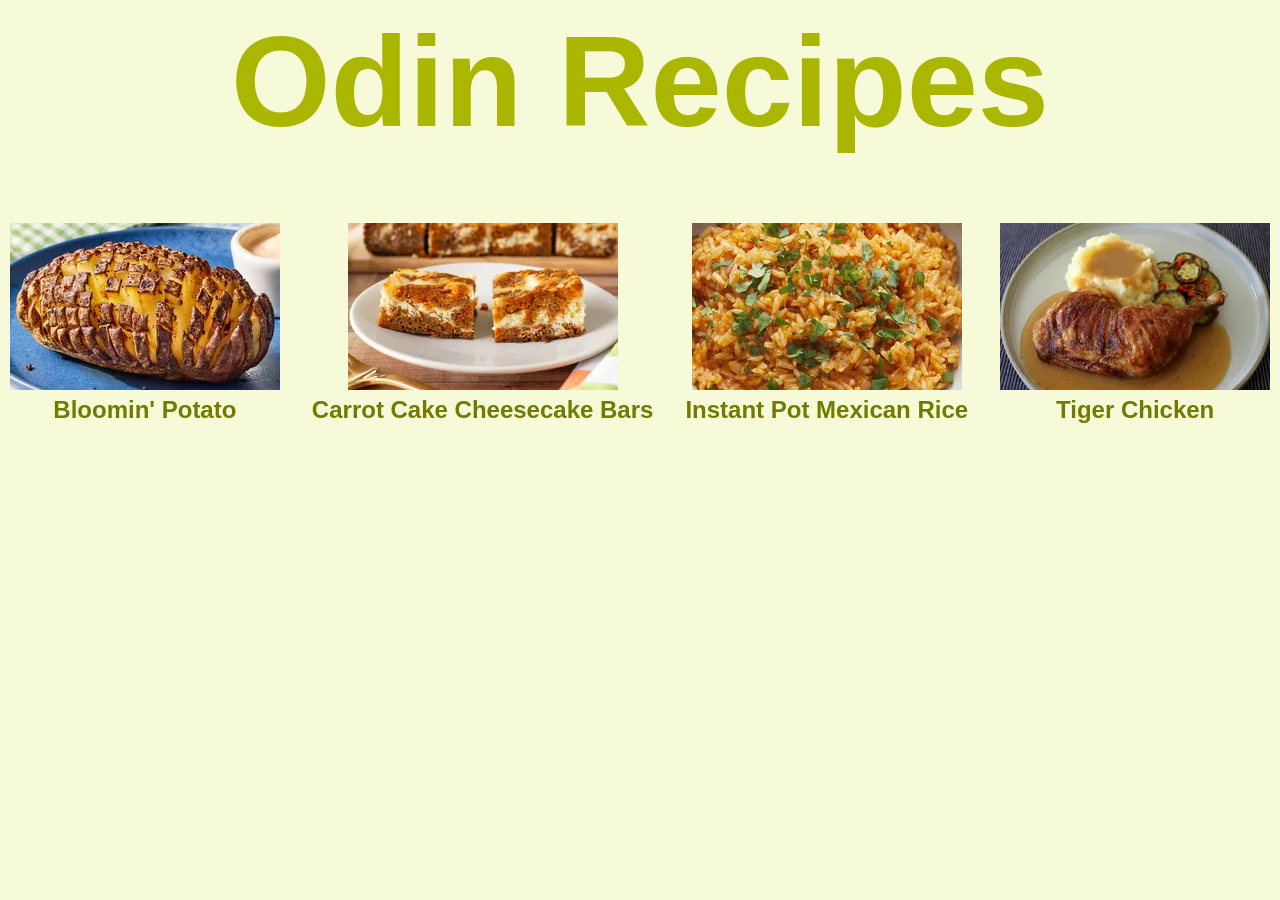
<file: index.html>
<!DOCTYPE html>
<html lang="en">
<head>
    <meta charset="UTF-8">
    <meta name="viewport" content="width=device-width, initial-scale=1.0">
    <title>Document</title>
    <link rel="stylesheet" href="./style.css">
</head>
<body>
    <div class="heading">
        <h1 class="heading">Odin Recipes</h1>
    </div>
    <div class="body">
        <ul>
            <li class="list"><div class="list-img"><img src="./images/boomin-potato.png" alt="Bloomin Potato: a baked potato with crispy, peeled-back skin layers arranged to resemble a blooming flower, topped with melted cheese, sour cream, and chives on a dark plate"></div>
                <a href="./recipes/bloomin-potato.html">Bloomin' Potato</a>
            </li>
            <li class="list"><div class="list-img" ><img src="./images/carrot-cake-chessecake-bars.png" alt="Carrot Cake Cheesecake Bars"></div>
                <a href="./recipes/carrot-cake-cheesecake-bars.html">Carrot Cake Cheesecake Bars</a>
            </li>
            <li class="list">
                    <div class="list-img"><img src="./images/instant-pot-mexican-rice.png" alt="Instant Pot Mexican Rice"></div>
                <a href="./recipes/instant-pot-mexican-rice.html">Instant Pot Mexican Rice</a>
            </li>
            <li class="list">
                <div class="list-img"><img src="./images/tiger-chicken.png" alt="Tiger Chicken"></div>
                <a href="./recipes/tiger-chicken.html">Tiger Chicken</a>
            </li>
        </ul>
    </div>

</body>
</html>
</file>
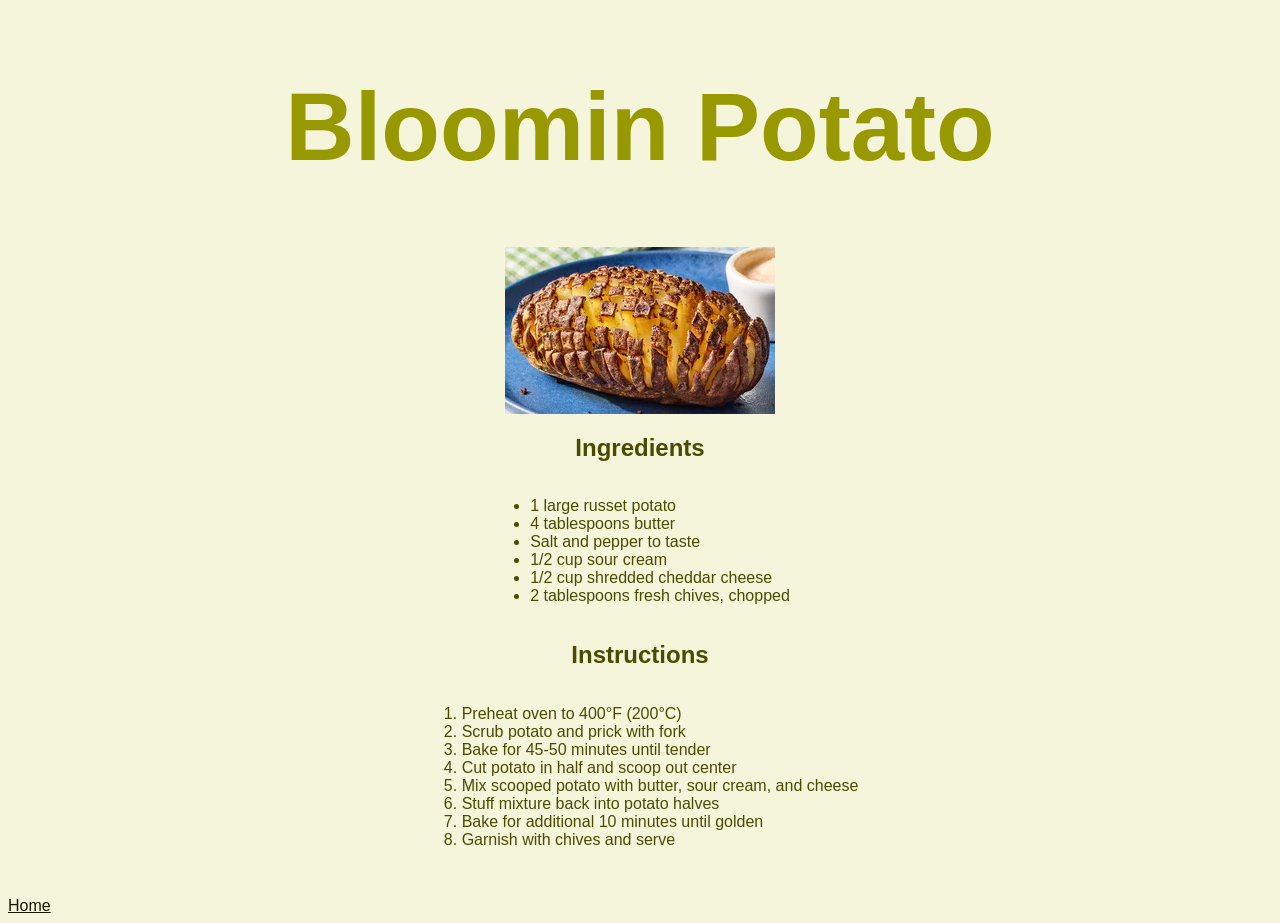
<file: recipes/bloomin-potato.html>
<!DOCTYPE html>
<html lang="en">
<head>
    <meta charset="UTF-8">
    <meta name="viewport" content="width=device-width, initial-scale=1.0">
    <title>Bloomin Potato</title>
    <link rel="stylesheet" href="style.css">
</head>
<body>
    <div class="header">
        <h1>Bloomin Potato</h1>
    </div>
    <div class="main">
        <img src="../images/boomin-potato.png" alt="">
        <h2>Ingredients</h2>
        <ul>
            <li>1 large russet potato</li>
            <li>4 tablespoons butter</li>
            <li>Salt and pepper to taste</li>
            <li>1/2 cup sour cream</li>
            <li>1/2 cup shredded cheddar cheese</li>
            <li>2 tablespoons fresh chives, chopped</li>
        </ul>
        
        <h2>Instructions</h2>
        <ol>
            <li>Preheat oven to 400°F (200°C)</li>
            <li>Scrub potato and prick with fork</li>
            <li>Bake for 45-50 minutes until tender</li>
            <li>Cut potato in half and scoop out center</li>
            <li>Mix scooped potato with butter, sour cream, and cheese</li>
            <li>Stuff mixture back into potato halves</li>
            <li>Bake for additional 10 minutes until golden</li>
            <li>Garnish with chives and serve</li>
        </ol>
    </div>
    
    <footer>
        <a href="../index.html">Home</a>
    </footer>
</body>
</html>
</file>
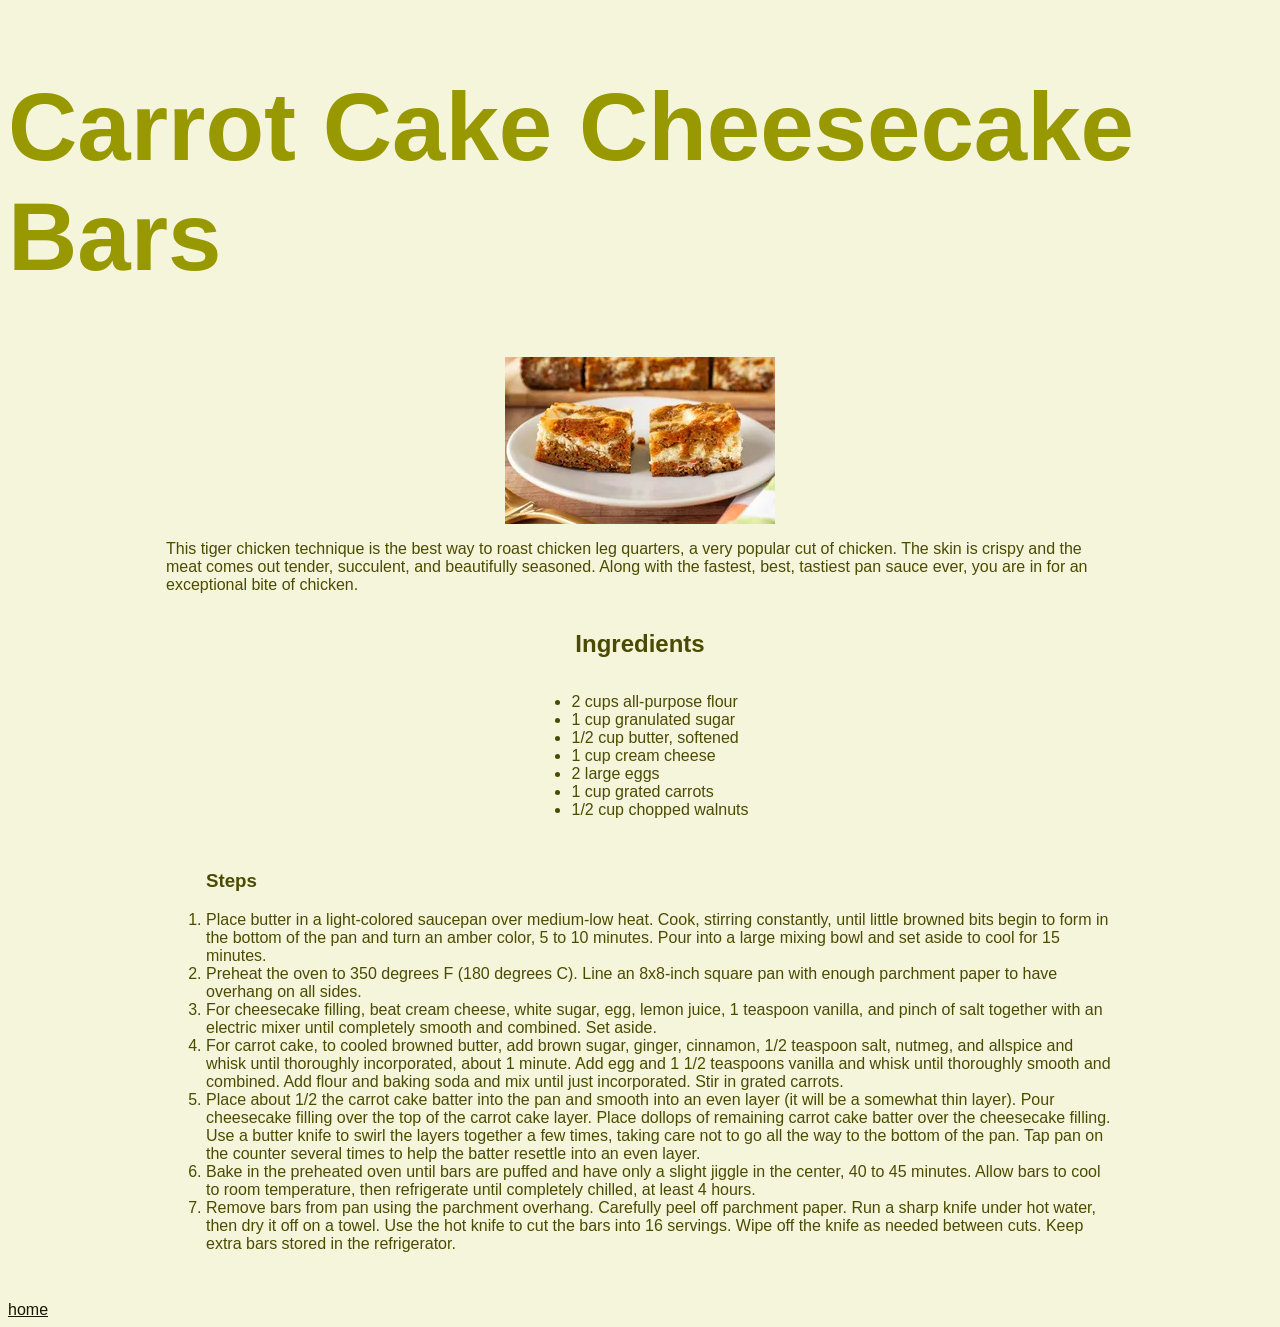
<file: recipes/carrot-cake-cheesecake-bars.html>
<!DOCTYPE html>
<html lang="en">
<head>
    <meta charset="UTF-8">
    <meta name="viewport" content="width=device-width, initial-scale=1.0">
    <title>Document</title>
    <link rel="stylesheet" href="style.css">
</head>
<body>
    <div class="header">
        <h1>Carrot Cake Cheesecake Bars</h1>
    </div>
    <div class="main">
        <img src="../images/carrot-cake-chessecake-bars.png" alt="Carrot Cake Cheesecake Bars">
        <p>
            This tiger chicken technique is the best way to roast chicken leg quarters, a very popular cut of chicken. The skin is crispy and the meat comes out tender, succulent, and beautifully seasoned. Along with the fastest, best, tastiest pan sauce ever, you are in for an exceptional bite of chicken.
        </p>
        <h2>Ingredients</h2>
        <ul>
            <li>2 cups all-purpose flour</li>
            <li>1 cup granulated sugar</li>
            <li>1/2 cup butter, softened</li>
            <li>1 cup cream cheese</li>
            <li>2 large eggs</li>
            <li>1 cup grated carrots</li>
            <li>1/2 cup chopped walnuts</li>
        </ul>
        <ol>
            <h3>Steps</h3>
            <li>Place butter in a light-colored saucepan over medium-low heat. Cook, stirring constantly, until little browned bits begin to form in the bottom of the pan and turn an amber color, 5 to 10 minutes. Pour into a large mixing bowl and set aside to cool for 15 minutes.</li>
            <li>Preheat the oven to 350 degrees F (180 degrees C). Line an 8x8-inch square pan with enough parchment paper to have overhang on all sides.</li>
            <li>For cheesecake filling, beat cream cheese, white sugar, egg, lemon juice, 1 teaspoon vanilla, and pinch of salt together with an electric mixer until completely smooth and combined. Set aside.</li>
            <li>For carrot cake, to cooled browned butter, add brown sugar, ginger, cinnamon, 1/2 teaspoon salt, nutmeg, and allspice and whisk until thoroughly incorporated, about 1 minute. Add egg and 1 1/2 teaspoons vanilla and whisk until thoroughly smooth and combined. Add flour and baking soda and mix until just incorporated. Stir in grated carrots.</li>
            <li>Place about 1/2 the carrot cake batter into the pan and smooth into an even layer (it will be a somewhat thin layer). Pour cheesecake filling over the top of the carrot cake layer. Place dollops of remaining carrot cake batter over the cheesecake filling. Use a butter knife to swirl the layers together a few times, taking care not to go all the way to the bottom of the pan. Tap pan on the counter several times to help the batter resettle into an even layer.</li>
            <li>Bake in the preheated oven until bars are puffed and have only a slight jiggle in the center,  40 to 45 minutes. Allow bars to cool to room temperature, then refrigerate until completely chilled, at least 4 hours.</li>
            <li>Remove bars from pan using the parchment overhang. Carefully peel off parchment paper. Run a sharp knife under hot water, then dry it off on a towel. Use the hot knife to cut the bars into 16 servings. Wipe off the knife as needed between cuts. Keep extra bars stored in the refrigerator.</li>
        </ol>
    </div>
        <footer><a href="../index.html">home</a></footer>

</body>
</html>
</file>
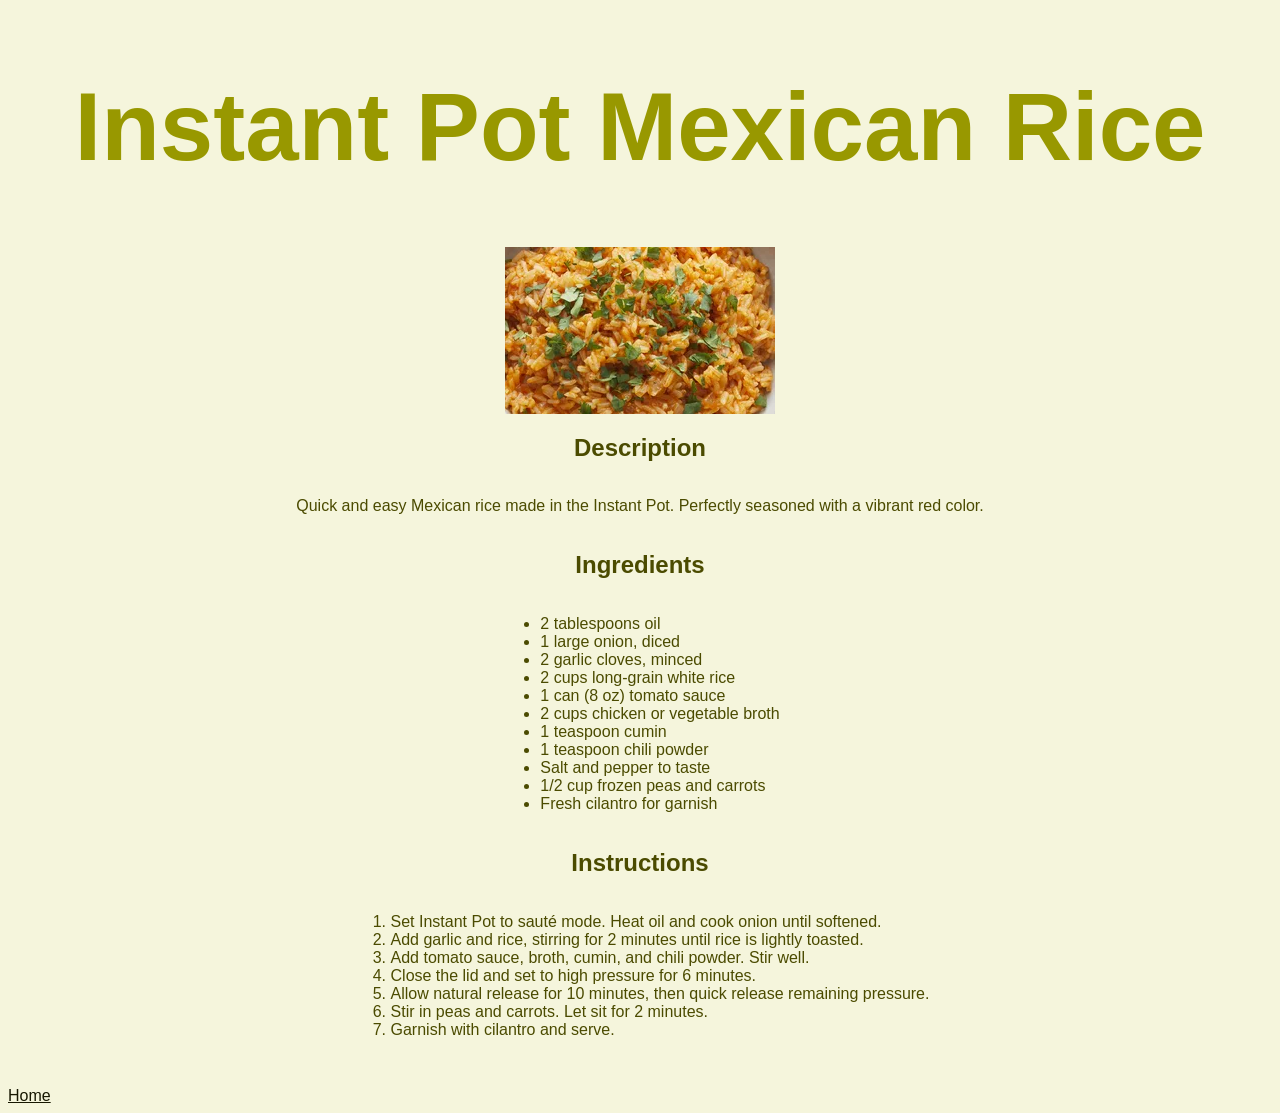
<file: recipes/instant-pot-mexican-rice.html>
<!doctype html>
<html lang="en">
  <head>
    <meta charset="UTF-8" />
    <meta name="viewport" content="width=device-width, initial-scale=1.0" />
    <title>Instant Pot Mexican Rice</title>
    <link rel="stylesheet" href="style.css">
  </head>
  <body>
    <div class="header">
      <h1>Instant Pot Mexican Rice</h1>
    </div>
    <div class="main">
        <img
          src="../images/instant-pot-mexican-rice.png"
          alt="Instant Pot Mexican Rice"
        />
        <h2>Description</h2>
        <p>
          Quick and easy Mexican rice made in the Instant Pot. Perfectly seasoned
          with a vibrant red color.
        </p>
        <h2>Ingredients</h2>
        <ul>
          <li>2 tablespoons oil</li>
          <li>1 large onion, diced</li>
          <li>2 garlic cloves, minced</li>
          <li>2 cups long-grain white rice</li>
          <li>1 can (8 oz) tomato sauce</li>
          <li>2 cups chicken or vegetable broth</li>
          <li>1 teaspoon cumin</li>
          <li>1 teaspoon chili powder</li>
          <li>Salt and pepper to taste</li>
          <li>1/2 cup frozen peas and carrots</li>
          <li>Fresh cilantro for garnish</li>
        </ul>
        <h2>Instructions</h2>
        <ol>
          <li>
            Set Instant Pot to sauté mode. Heat oil and cook onion until softened.
          </li>
          <li>
            Add garlic and rice, stirring for 2 minutes until rice is lightly
            toasted.
          </li>
          <li>Add tomato sauce, broth, cumin, and chili powder. Stir well.</li>
          <li>Close the lid and set to high pressure for 6 minutes.</li>
          <li>
            Allow natural release for 10 minutes, then quick release remaining
            pressure.
          </li>
          <li>Stir in peas and carrots. Let sit for 2 minutes.</li>
          <li>Garnish with cilantro and serve.</li>
        </ol>
    </div>

    <footer><a href="../index.html">Home</a></footer>
  </body>
</html>
</file>
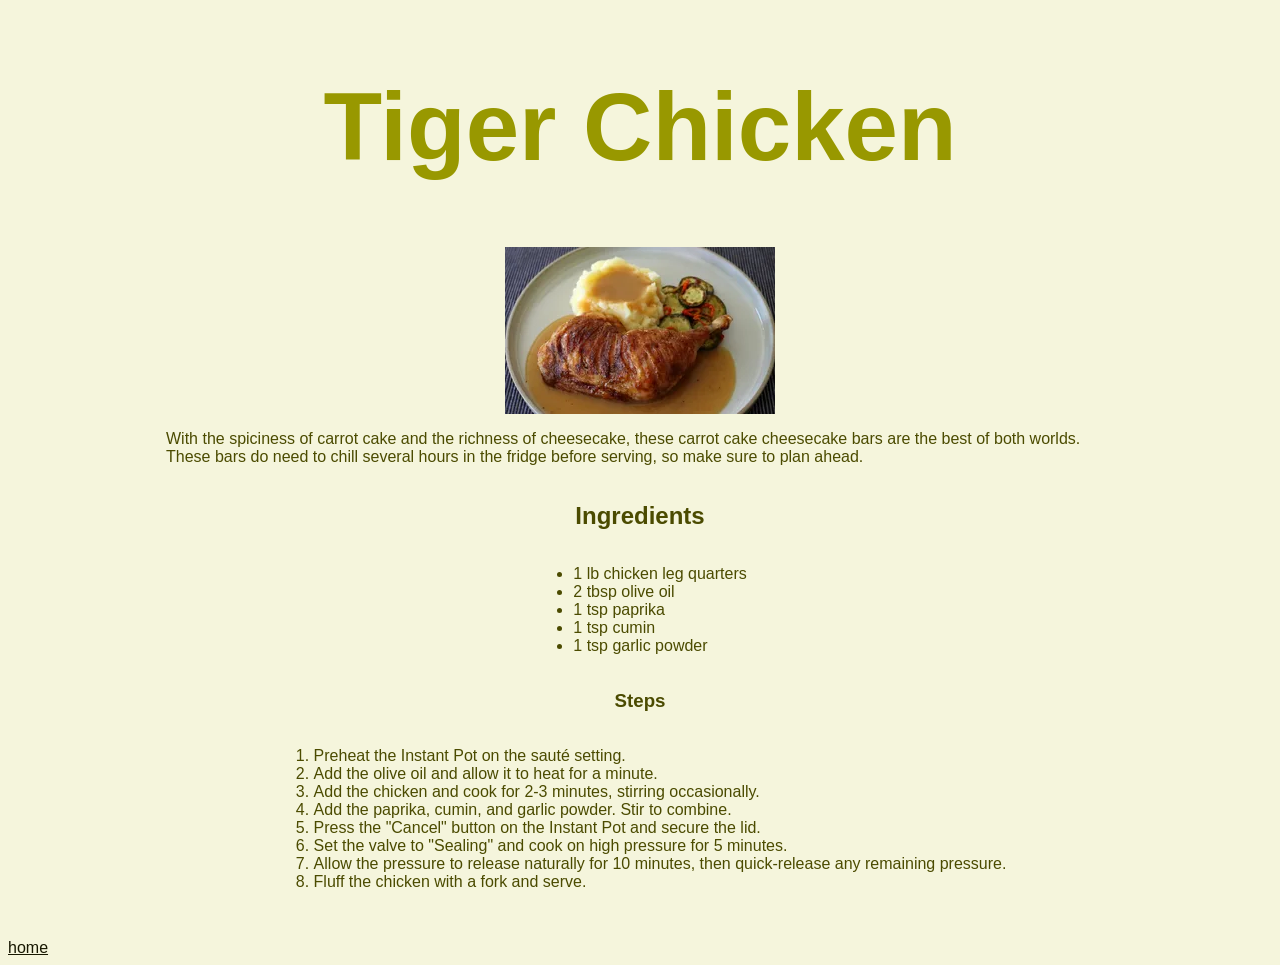
<file: recipes/tiger-chicken.html>
<!DOCTYPE html>
<html lang="en">
<head>
    <meta charset="UTF-8">
    <meta name="viewport" content="width=device-width, initial-scale=1.0">
    <title>Document</title>
    <link rel="stylesheet" href="style.css">
</head>
<body>
    <div class="header">
        <h1>Tiger Chicken</h1>
    </div>
    <div class="main">
        <img src="../images/tiger-chicken.png" alt="Tiger Chicken">
        <p>With the spiciness of carrot cake and the richness of cheesecake, these carrot cake cheesecake bars are the best of both worlds. These bars do need to chill several hours in the fridge before serving, so make sure to plan ahead.</p>
        <h2>Ingredients</h2>
        <ul>
            <li>1 lb chicken leg quarters</li>
            <li>2 tbsp olive oil</li>
            <li>1 tsp paprika</li>
            <li>1 tsp cumin</li>
            <li>1 tsp garlic powder</li>
        </ul>
        <h3>Steps</h3>
        <ol>
            
            <li>Preheat the Instant Pot on the sauté setting.</li>
            <li>Add the olive oil and allow it to heat for a minute.</li>
            <li>Add the chicken and cook for 2-3 minutes, stirring occasionally.</li>
            <li>Add the paprika, cumin, and garlic powder. Stir to combine.</li>
            <li>Press the "Cancel" button on the Instant Pot and secure the lid.</li>
            <li>Set the valve to "Sealing" and cook on high pressure for 5 minutes.</li>
            <li>Allow the pressure to release naturally for 10 minutes, then quick-release any remaining pressure.</li>
            <li>Fluff the chicken with a fork and serve.</li>
        </ol>
        
    </div>
    <footer><a href="../index.html">home</a></footer>
</body>
</html>
</file>
<file: style.css>
.heading{
    font-family: 'Franklin Gothic Medium', 'Arial Narrow', Arial, sans-serif;
    font-size: 2.5em;
    text-align: center;
}

ul{
    list-style-type: none;
    padding: 0;
    margin: 24px auto;
    display: block;
}

.list{
    font-family: 'Franklin Gothic Medium', 'Arial Narrow', Arial, sans-serif;
    font-size: 1.5em;
    text-align: center;
    margin: 12px auto;
    display: block;
}

li > a{
    text-decoration: none;
}

body{
    display: flex;
flex-direction: column;
justify-content: center;
align-items: center;
gap: 32px;
background-color: rgba(201, 228, 0, 0.151);
}

.heading{
    margin: auto;
    font-size: 128px;
    color: rgb(170, 182, 0);
}

.body ul{
    display: flex;
    justify-content: center;
    flex-direction: row;
    align-items: center;
    gap: 32px;

    flex-wrap: wrap;
}

.body ul li a{
    color: rgb(114, 122, 0);
    font-weight: 900;
}
</file>
<file: recipes/style.css>
body{
    display: flex;
    flex-direction: column;
    align-items: center;
    justify-content: center;
     font-family: 'Franklin Gothic Medium', 'Arial Narrow', Arial, sans-serif;
     background-color: beige;
     color: rgb(152, 152, 0);
}

.header{
    font-weight: 900;
    font-size: 48px;
    font-family: 'Franklin Gothic Medium', 'Arial Narrow', Arial, sans-serif;
}

.main{
    color: rgb(75, 75, 0);
    display: flex;
    flex-direction: column;
    align-items: center;
    justify-content: center;
    max-width: 75%;
}

footer{
    margin-top: 32px;
    align-self: flex-start;
}

footer a{
    color: rgb(23, 23, 0);
}
</file>
